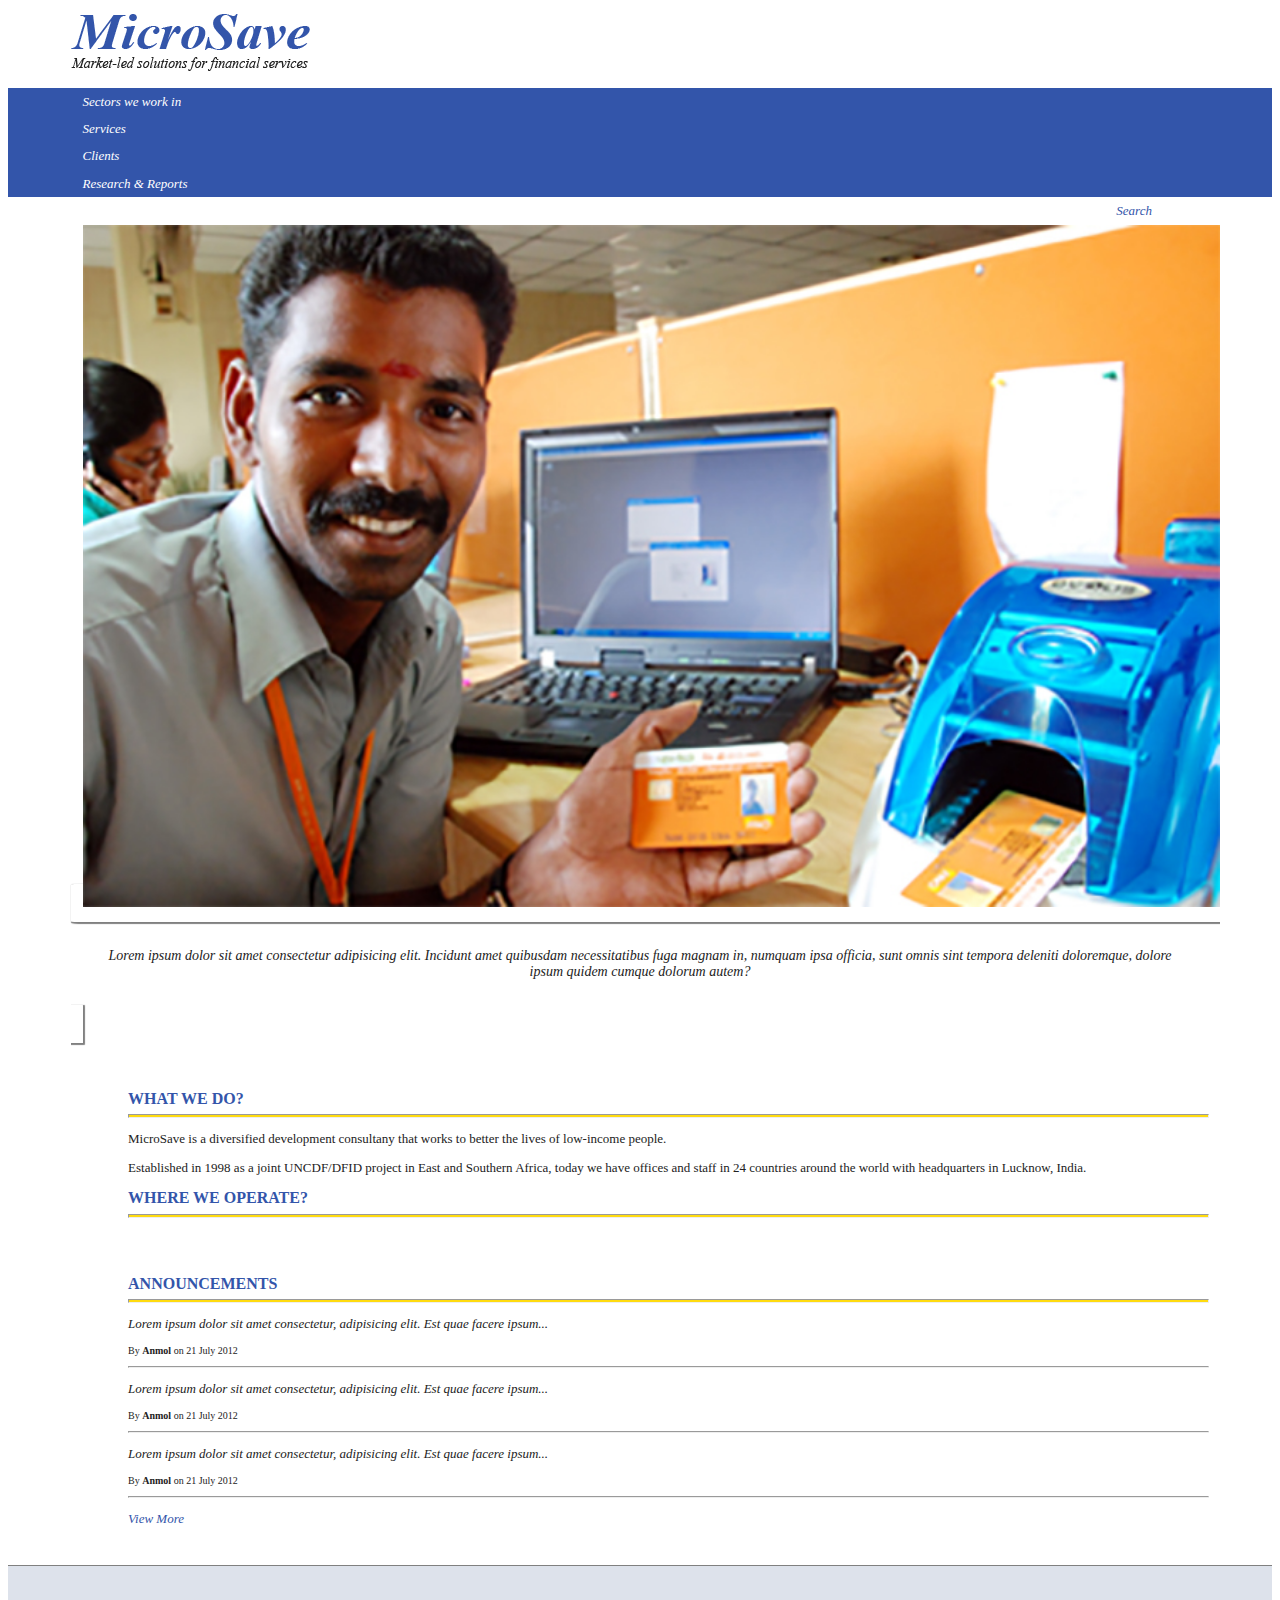
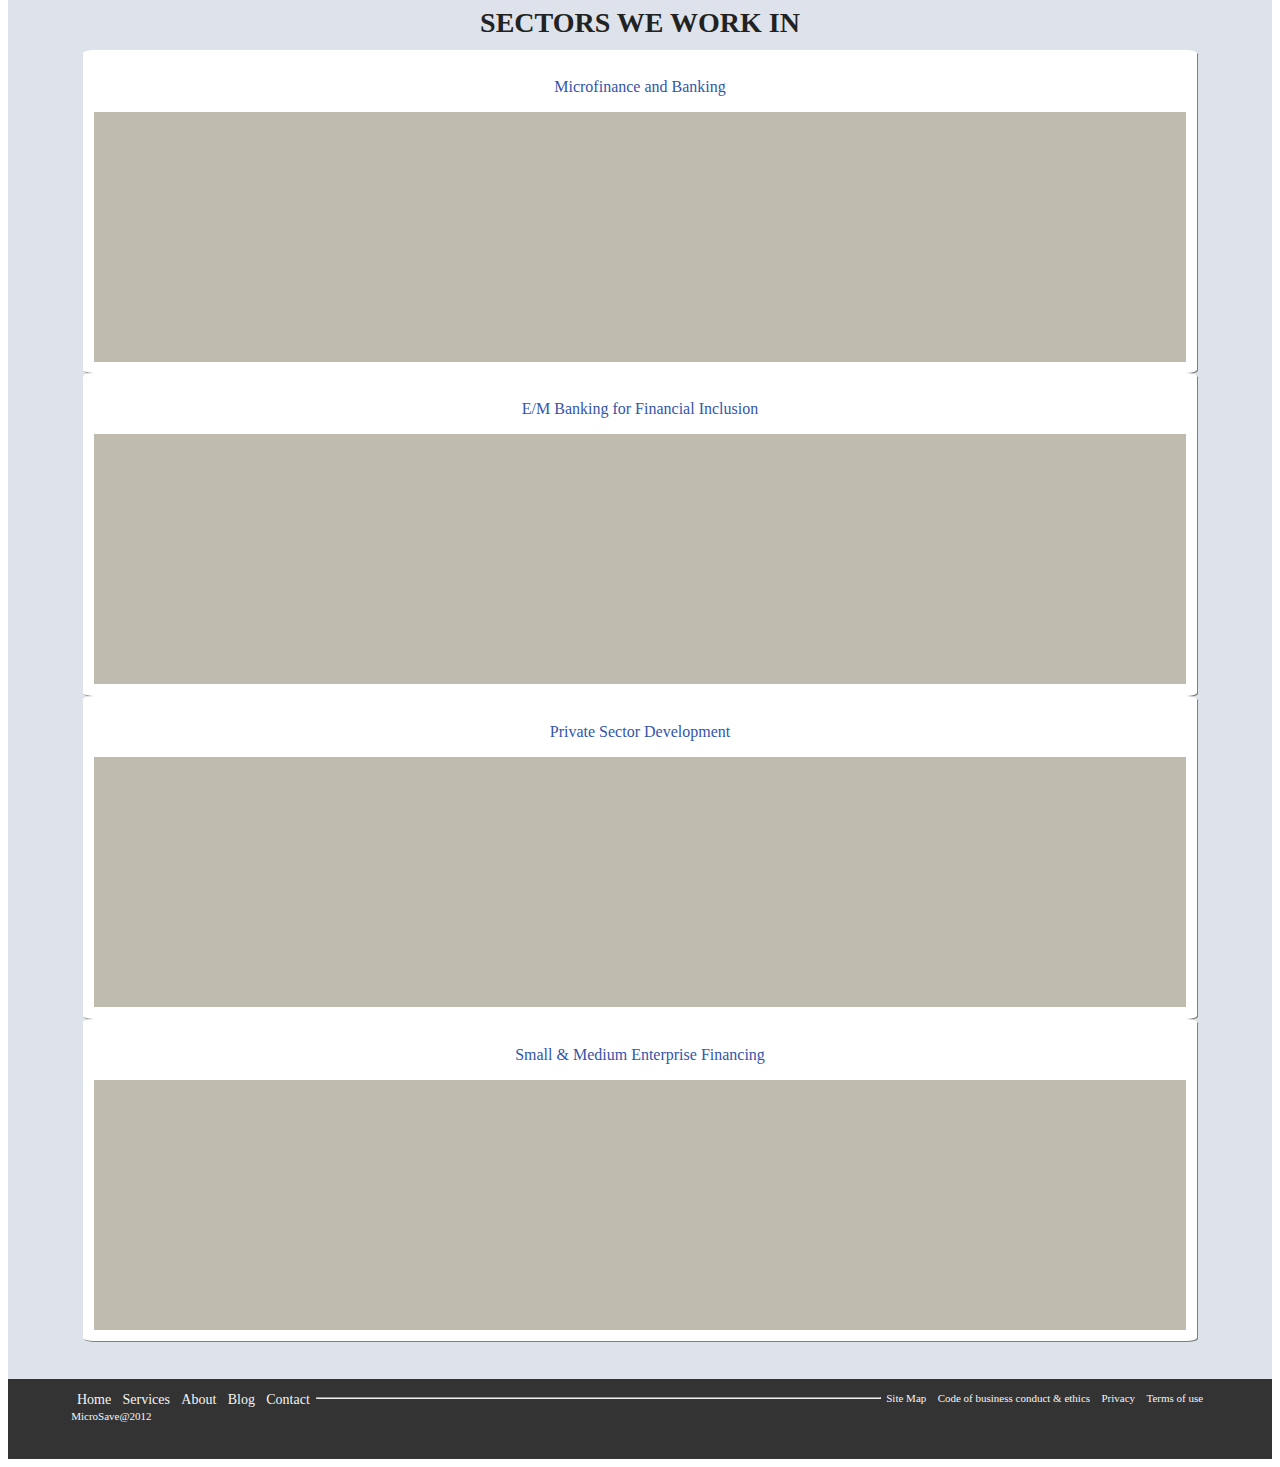
<file: frontend-assignment/index.html>
<!DOCTYPE html>
<html lang="en">

<head>
    <meta charset="UTF-8">
    <meta http-equiv="X-UA-Compatible" content="IE=edge">
    <meta name="viewport" content="width=device-width, initial-scale=1.0">
    <link rel="stylesheet" href="https://stackpath.bootstrapcdn.com/bootstrap/4.1.3/css/bootstrap.min.css"
        integrity="sha384-MCw98/SFnGE8fJT3GXwEOngsV7Zt27NXFoaoApmYm81iuXoPkFOJwJ8ERdknLPMO" crossorigin="anonymous">
    <link rel="stylesheet" href="css/styles.css">
    <title>Frontend Assignment</title>
</head>

<body class="body">
    <header class="header">
        <img src="images/logo.png" alt="MicroSave" class="logo">
        <div class="menu">
            <div class="row">
                <div class="opt">
                    Sectors we work in
                </div>
                <div class="opt">
                    Services
                </div>
                <div class="opt">
                    Clients
                </div>
                <div class="opt">
                    Research & Reports
                </div>
                <div class="search">
                    Search
                </div>
            </div>
        </div>
    </header>
    <main class="main">
        <div class="m1">
            <div class="row">
                <div class="col" id="card">
                    <img id="image1" src="images/banner.jpg" alt="pic">
                    <p id="cardtext">Lorem ipsum dolor sit amet consectetur adipisicing elit. Incidunt amet quibusdam necessitatibus fuga magnam in, numquam ipsa officia, sunt omnis sint tempora deleniti doloremque, dolore ipsum quidem cumque dolorum autem?</p>
                </div>
                <div class="col">
                    <div class="row">
                        <div class="col" id="minicol">
                            <div id="heading">WHAT WE DO?</div>
                            <hr id="headhr">
                            <p>
                                MicroSave is a diversified development consultany that works to better the lives of low-income people.
                            </p>
                            <p>
                                Established in 1998 as a joint UNCDF/DFID project in East and Southern Africa, today we have offices and staff in 24 countries around the world with headquarters in Lucknow, India.
                            </p>
                            <div id="heading">WHERE WE OPERATE?</div>
                            <hr id="headhr">
                        </div>
                        <div class="col" id="minicol">
                            <div id="heading">ANNOUNCEMENTS</div>
                            <hr id="headhr">
                            <p id="comment">
                                Lorem ipsum dolor sit amet consectetur, adipisicing elit. Est quae facere ipsum...
                            </p>
                            <p id="commenter">
                                By <b>Anmol</b> on 21 July 2012
                            </p>
                            <hr>
                            <p id="comment">
                                Lorem ipsum dolor sit amet consectetur, adipisicing elit. Est quae facere ipsum...
                            </p>
                            <p id="commenter">
                                By <b>Anmol</b> on 21 July 2012
                            </p>
                            <hr>
                            <p id="comment">
                                Lorem ipsum dolor sit amet consectetur, adipisicing elit. Est quae facere ipsum...
                            </p>
                            <p id="commenter">
                                By <b>Anmol</b> on 21 July 2012
                            </p>
                            <hr>
                            <p id="more">
                                View More
                            </p>


                        </div>
                    </div>
                </div>
            </div>
        </div>
        <div class="m2">
            <p id="sect">SECTORS WE WORK IN</p>
            <div class="row">
                <div class="col" id="card2">
                    <p>
                        Microfinance and Banking
                    </p>
                    <div class="box"></div>
                </div>
                <div class="col" id="card2">
                    <p>
                        E/M Banking for Financial Inclusion
                    </p>
                    <div class="box"></div>
                </div>
                <div class="col" id="card2">
                    <p>
                        Private Sector Development
                    </p>
                    <div class="box"></div>
                </div>
                <div class="col" id="card2">
                    <p>
                        Small & Medium Enterprise Financing
                    </p>
                    <div class="box"></div>
                </div>
            </div>
        </div>
    </main>

    <footer class="footer">
        <div>
            <div class="footopt">
                Home
            </div>
            <div class="footopt">
                Services
            </div>
            <div class="footopt">
                About
            </div>
            <div class="footopt">
                Blog
            </div>
            <div class="footopt">
                Contact
            </div>
            <div class="footopt2">
                Terms of use
            </div>
            <div class="footopt2">
                Privacy
            </div>
            <div class="footopt2">
                Code of business conduct & ethics
            </div>
            <div class="footopt2">
                Site Map
            </div>
        </div>
        <hr>
        <p>MicroSave@2012</p>
    </footer>
</body>

</html>
</file>
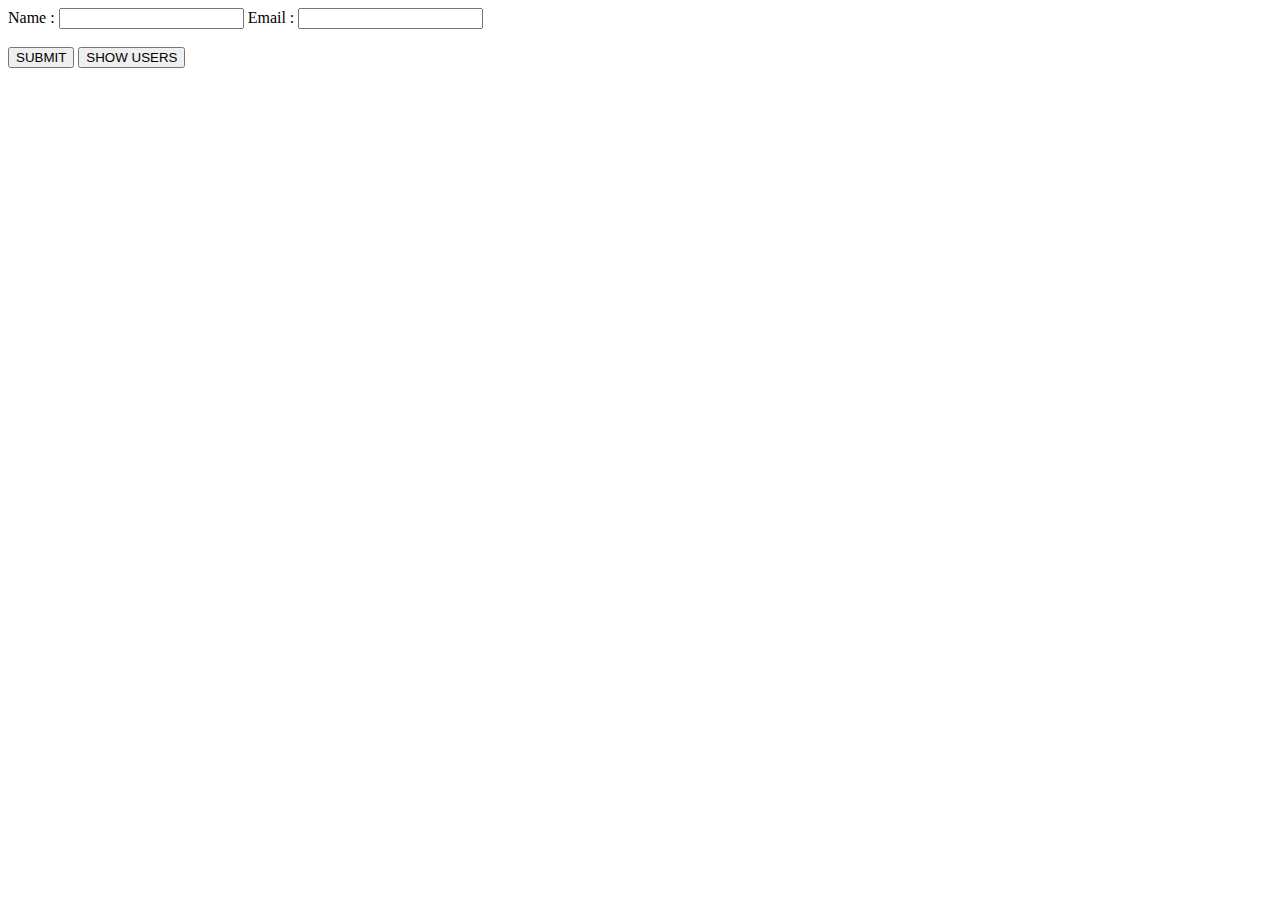
<file: Assn4.html>
<!DOCTYPE html>
<html lang="en">
<head>
</head>
<body>
    <form>
        <label for='name' >Name : </label>
        <input type='text' name='name' class='name'/>
        <label for='email' >Email : </label>
        <input type='email' name='email' class='email' />
    </form>
    <br>
    <button class='submit-btn' >SUBMIT</button>
    <button class='display-btn' >SHOW USERS</button>
    <p class='err-msg' ></p>
</body>

<script>
    let body = document.querySelector('body');
    let submitbtn = document.querySelector('.submit-btn');
    let displaybtn = document.querySelector('.display-btn');
    let namevalue = document.querySelector('.name');
    let emailvalue = document.querySelector('.email');
    let form = document.querySelector('form');
    let errmsg = document.querySelector('.err-msg')
    
    submitbtn.addEventListener( 'click', ()=>{
    if( namevalue.value == "" || emailvalue.value == "" )
    {
        errmsg.innerText = 'Invalid Inputs';
        setTimeout(() => {
            errmsg.innerText = '';
        }, 2000);
        body.appendChild(err);
    }
    else{
        if( sessionStorage.length == 0 )
        {
            sessionStorage.setItem( "name", namevalue.value );
            sessionStorage.setItem( "email", emailvalue.value );
            sessionStorage.setItem( "time", new Date() );
        }
        else
        {
            sessionStorage.setItem( "name", sessionStorage.getItem("name") + "," +namevalue.value );
            sessionStorage.setItem( "email", sessionStorage.getItem("email") + "," +emailvalue.value );
            sessionStorage.setItem( "time", sessionStorage.getItem("time") + "," +new Date());
        }
    }
} )

displaybtn.addEventListener('click', ()=>{
    
    let t = document.querySelector('table');

    console.log( sessionStorage.length )
    if(t)
    {
        t.remove();
    }
    let table = document.createElement('table');
    table.classList.add('.table')
    table.innerHTML = `<tr>
                            <th>Name</th>
                            <th>Email</th>
                            <th>Date</th>
                        </tr>`
    if( sessionStorage.length > 1 )
    {
        let names = sessionStorage.getItem('name').split(",");
        let emails = sessionStorage.getItem('email').split(",");
        let dates = sessionStorage.getItem('time').split(",");
    
        for( let i=0; i<names.length; ++i )
        {
            let row = document.createElement('tr');
            row.innerHTML = `<td>${names[i]}</td>
                            <td>${emails[i]}</td>
                            <td>${dates[i]}</td>`;
            table.appendChild(row);
        }
    }

    body.appendChild(table);
})
</script>
</html>
</file>
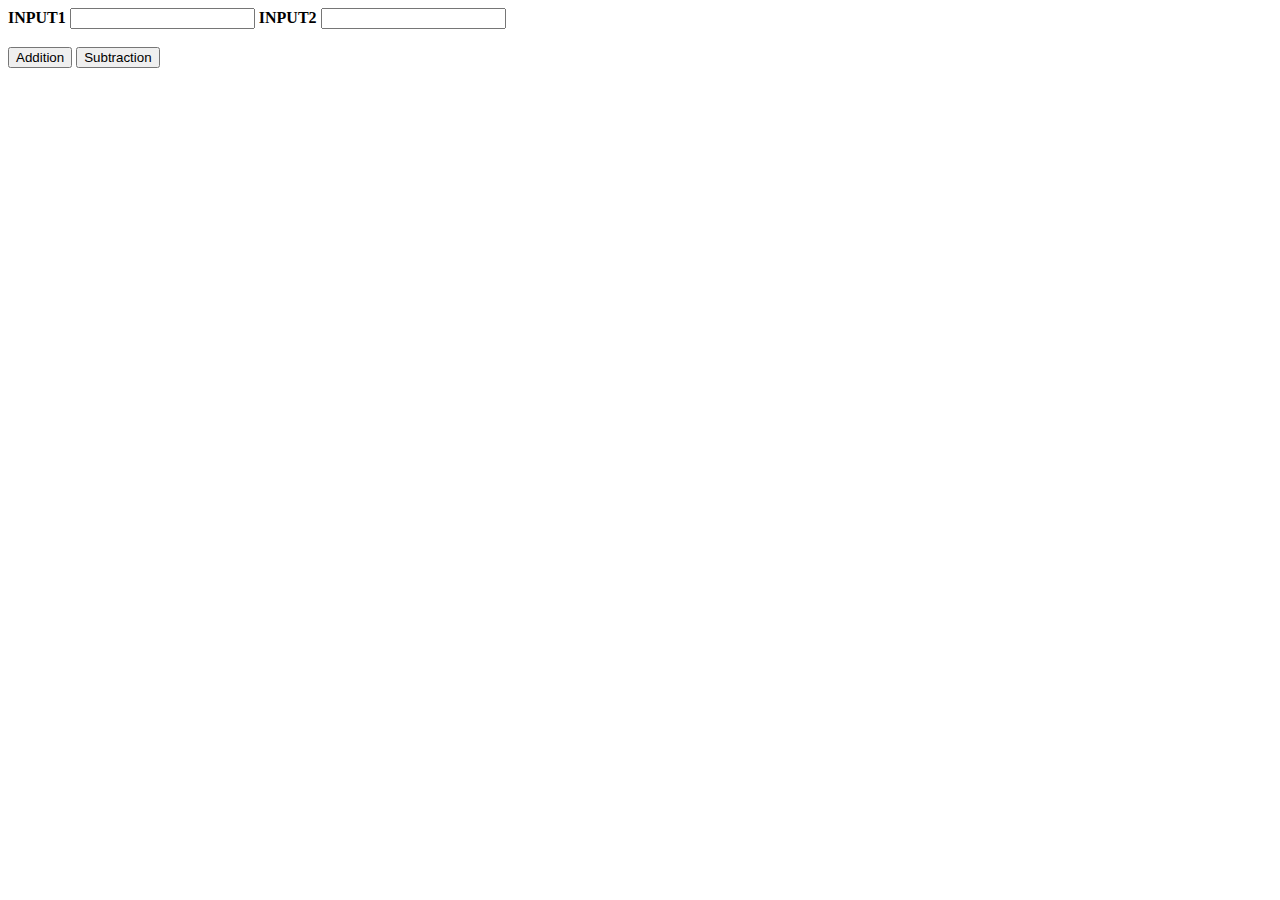
<file: js-assignment/Asn2.html>
<!DOCTYPE html>
<html>
    <head>

    </head>
    <body>
        <span > <b>INPUT1</b> <span>
        <input id="inp1">
        <span> <b>INPUT2</b> </span>
        <input id="inp2">
        <br> <br>
        <button onclick="add()">Addition</button>
        <button onclick="sub()">Subtraction</button>
        <br><br>
            <span id = "result"></span>
    </body>
    <script>
        function add(){
            var inp1 = document.getElementById("inp1")
            var inp2 = document.getElementById("inp2")
            //return inp1+inp2;
            document.getElementById("result").innerHTML = "The sum is : " + (inp1 + inp2);
            
        }
        function sub(){
            var inp1 = document.getElementById("inp1")
            var inp2 = document.getElementById("inp2")
            //return inp1+inp2;
            document.getElementById("result").innerHTML = "The difference is : " + (inp1 - inp2);
        }

    </script>
</html>
</file>
<file: frontend-assignment/css/styles.css>
.body {
    font-family: Georgia;
    font-size: 13px;
    color: #222222;
}

.logo {
    margin-left: 5%;
    margin-top: 0.5%;
    margin-bottom: 1%;
}

.menu {
    height: 1%;
    background-color: #3355aa;
    color: white;
    font-style: italic;
    padding-left: 5%;
    padding-right: 5%;
    align-items: center;
}

.opt {
    padding: 0.5% 1% 0.5% 1%;
}

.search {
    float: right;
    margin: 0.2% 0% 0.2% auto;
    border-radius: 5%;
    background-color: white;
    color: #3355aa;
    padding: 0.3% 5% 0.3% 1%;

}

.m1 {
    padding: 2% 5% 2% 5%;
}

.m2 {
    background-color: #dde2eb;
    padding: 1% 5% 3% 5%;
    border-top: 1px solid gray;
}

#card {
    box-shadow: 1px 1px 1px 1px gray;
    border-radius: 1%;
    padding: 1%;
    font-size: 14px;
    font-style: italic;
    text-align: center;
    display:inline;
    width: 50%
}

#cardtext {
    padding: 2%;
}

#minicol {
    margin-left: 5%;
    margin-top: 5%;
}
#image1{
  width:100%;

}
#heading {
    color: #3355aa;
    font-size: 16px;
    font-weight: bold;
}

#headhr {
    background-color: #ffdb0f;
    height: 2px;
}

#comment {
    font-style: italic;
}

#commenter {
    font-size: 10px;
}

#more {
    color: #3355aa;
    font-style: italic;
}

#sect {
    font-size: 28px;
    font-weight: bold;
    text-align: center;
    margin-bottom: 1%;
}

#card2 {
    box-shadow: 1px 1px gray;
    border-radius: 1%;
    padding: 1%;
    margin: auto 1% auto 1%;
    font-size: 16px;
    text-align: center;
    color: #3355aa;
    background-color: white;
}

.box {
    height: 250px;
    width: auto;
    background-color: #bfbbae;
}

.footer {
    padding: 1% 5% 2% 5%;
    background-color: #333333;
    color: whitesmoke;
    font-size: 11px;
}

.footopt {
    font-size: 14px;
    padding: 0% 0.5% 0% 0.5%;
    float: left;
}

.footopt2 {
    padding: 0% 0.5% 0% 0.5%;
    float: right;
}
</file>
